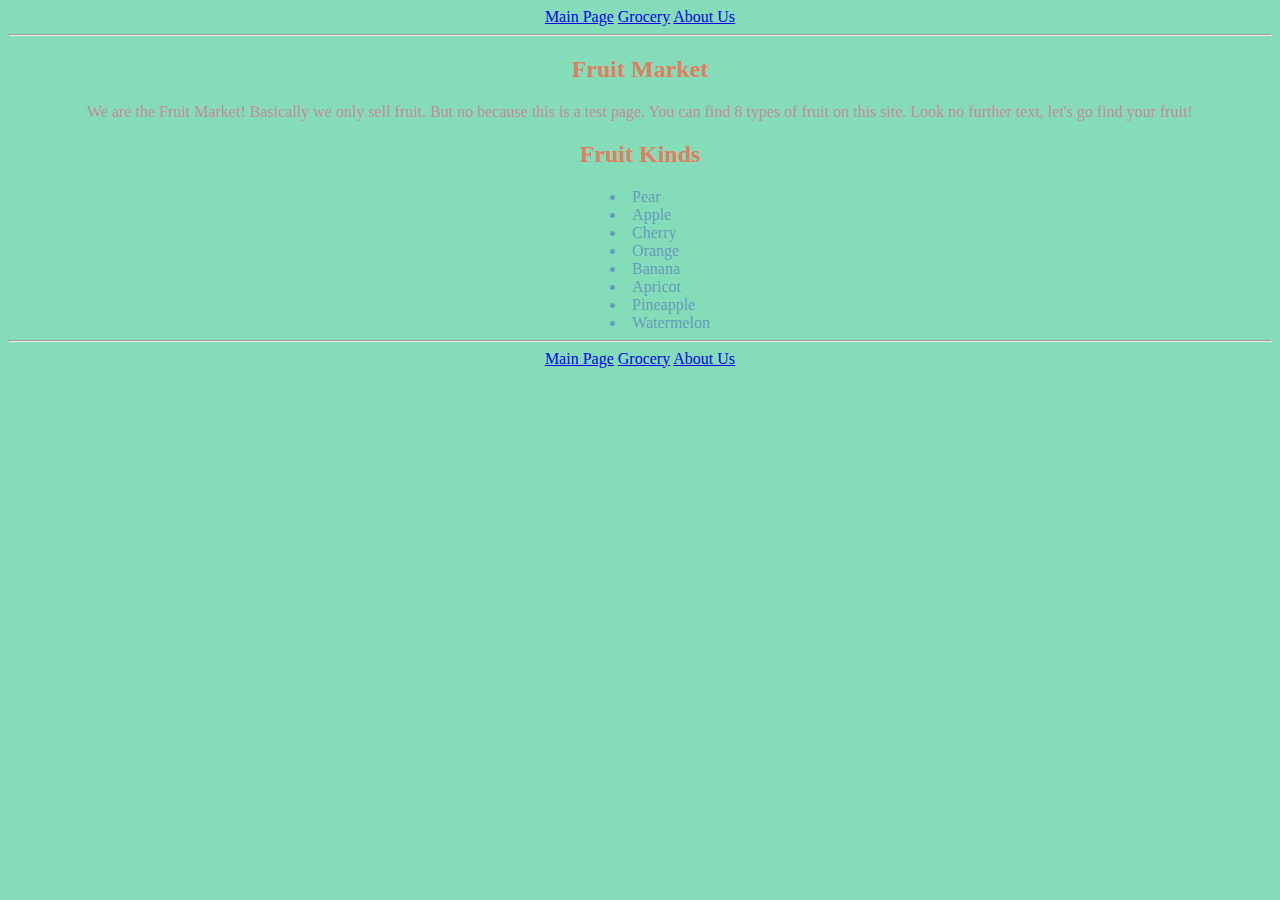
<file: html/index.html>
<!DOCTYPE html>
<html lang="en">
<head>
    <meta charset="UTF-8">
    <meta http-equiv="X-UA-Compatible" content="IE=edge">
    <meta name="viewport" content="width=device-width, initial-scale=1.0">
    <title>Fruit Market</title>
    <link rel="stylesheet" href="/css/main.css">
</head>
<body class="greenback">
    <!-- Header - Start -->
        <!-- Navbar - Start -->
        <nav class="center white">
            <a href="index.html">Main Page</a>
            <a href="grocery.html">Grocery</a>
            <a href="about-us.html">About Us</a>
        </nav>
        <!-- Navbar - End -->
    <!-- Header - End -->
<hr>
    <!-- Content - Start -->
    <section>
        <!-- Articles - Start -->
        <article>
            <h2 class="center red">Fruit Market</h2>
            <p class="center orange">We are the Fruit Market! Basically we only sell fruit. But no because this is a test page. You can find 8 types of fruit on this site. Look no further text, let's go find your fruit!</p>
        </article>
        <article>
            <h2 class="center red">Fruit Kinds</h2>
            <ul class="licenter center blue">
                <li>Pear</li>
                <li>Apple</li>
                <li>Cherry</li>
                <li>Orange</li>
                <li>Banana</li>
                <li>Apricot</li>
                <li>Pineapple</li>
                <li>Watermelon</li>
            </ul>
        </article>
        <!-- Articles - End -->
    </section>
    <!-- Content - End -->
<hr>
    <!-- Footer - Start -->
    <footer>
        <nav class="center">
            <a href="index.html">Main Page</a>
            <a href="grocery.html">Grocery</a>
            <a href="about-us.html">About Us</a>
        </nav>
    </footer>
    <!-- Footer- End -->
</body>
</html>
</file>
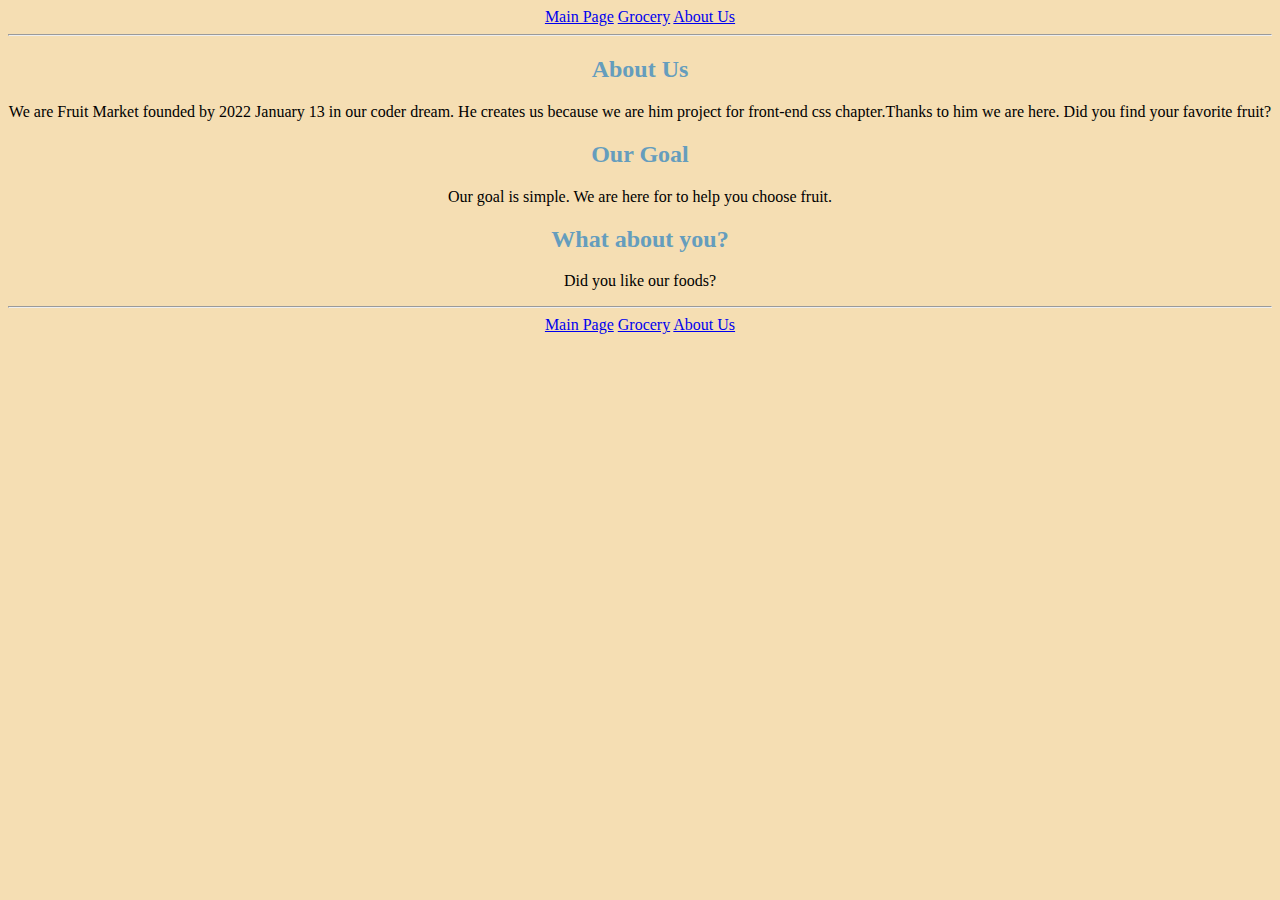
<file: html/about-us.html>
<!DOCTYPE html>
<html lang="en">
<head>
    <meta charset="UTF-8">
    <meta http-equiv="X-UA-Compatible" content="IE=edge">
    <meta name="viewport" content="width=device-width, initial-scale=1.0">
    <title>Fruit Market | About Us</title>
    <link rel="stylesheet" href="/css/main.css">
</head>
<body class="wheatback">
    <!-- Navbar - Start -->
    <nav class="center">
        <a href="index.html">Main Page</a>
        <a href="grocery.html">Grocery</a>
        <a href="about-us.html">About Us</a>
    </nav>
    <!-- Navbar - End -->
<hr>
    <!-- Content - Start -->
    <section class="center">
        <!-- Articles - Start -->
        <article>
            <h2 class="blue">About Us</h2>
            <p>We are Fruit Market founded by 2022 January 13 in our coder dream. He creates us because we are him project for front-end css chapter.Thanks to him we are here. Did you find your favorite fruit?</p>
        </article>
        <article>
            <h2 class="blue">Our Goal</h2>
            <p>Our goal is simple. We are here for to help you choose fruit.</p>
        </article>
        <article>
            <h2 class="blue">What about you?</h2>
            <p>Did you like our foods?</p>
        </article>
        <!-- Articles - End -->
    </section>
    <!-- Content - End -->
<hr>
    <!-- Footer - Start -->
    <nav class="center">
        <a href="index.html">Main Page</a>
        <a href="grocery.html">Grocery</a>
        <a href="about-us.html">About Us</a>
    </nav>
    <!-- Footer- End -->
</body>
</html>
</file>
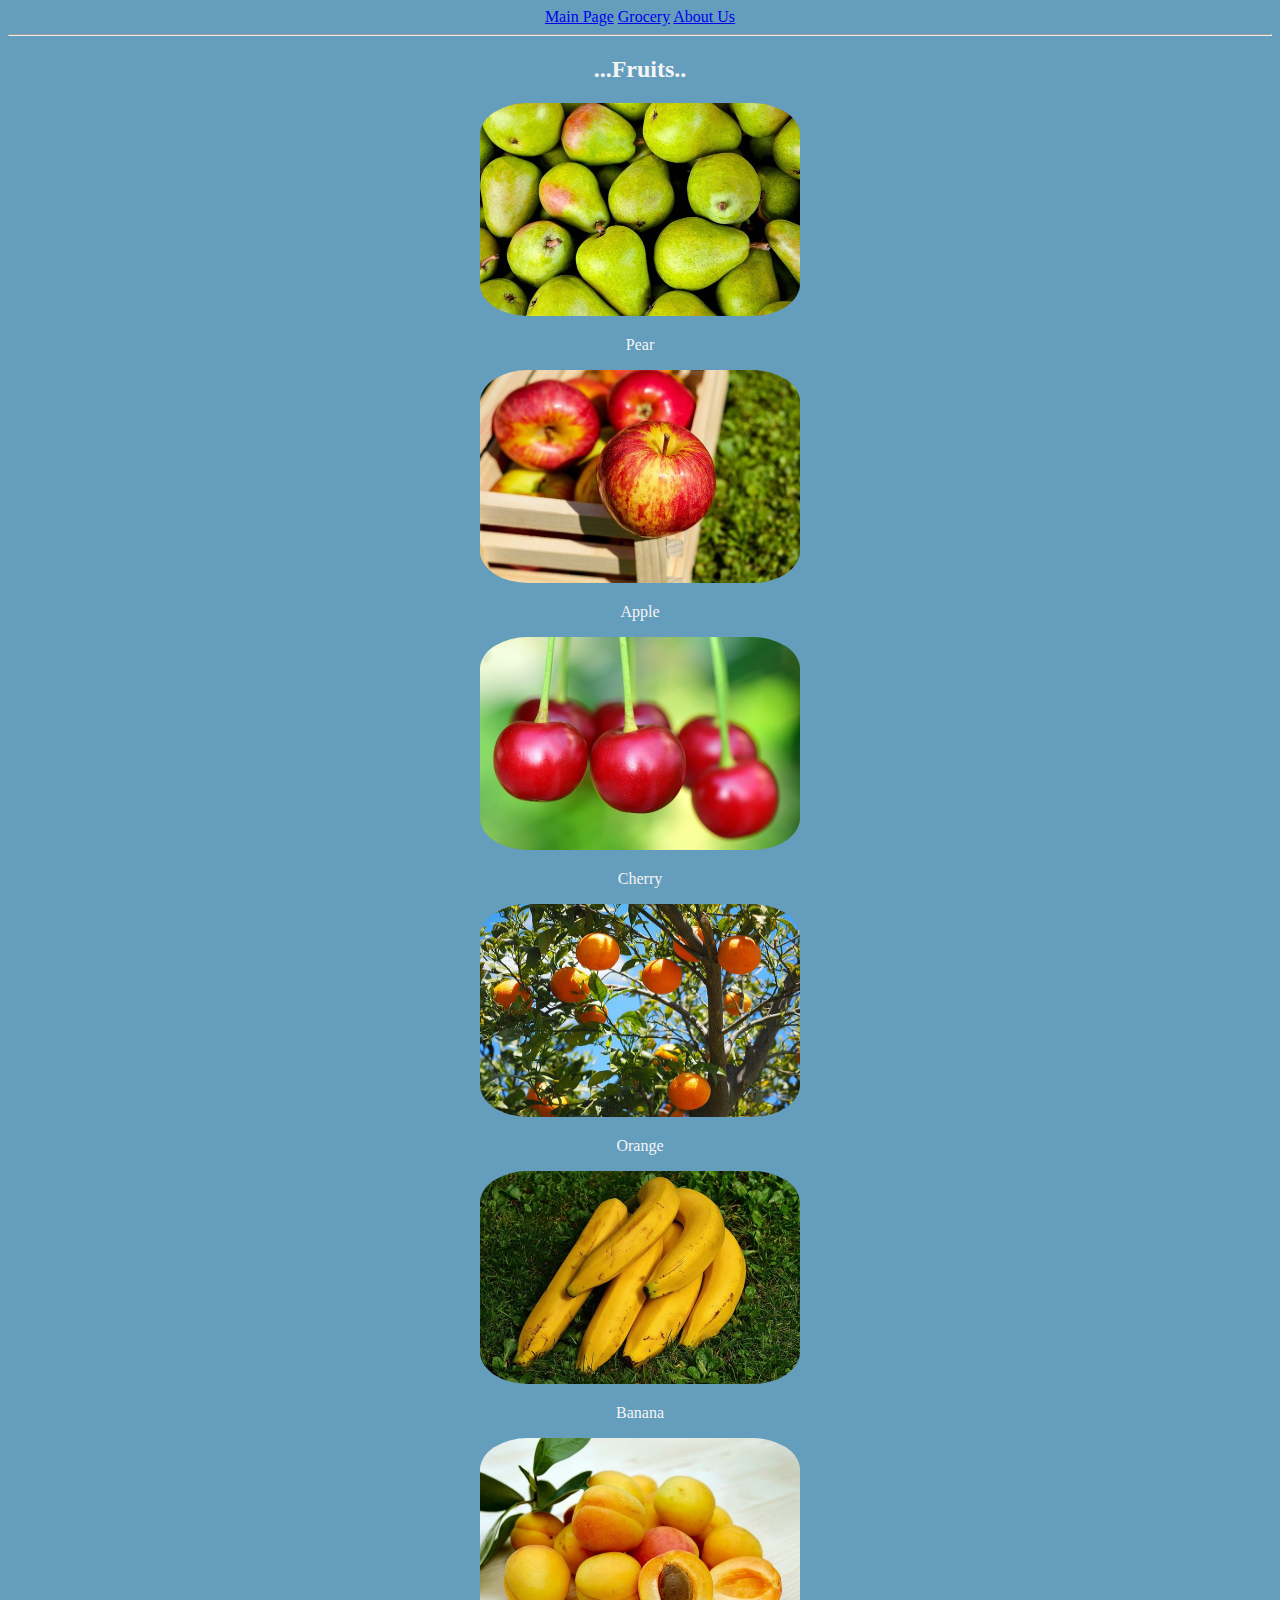
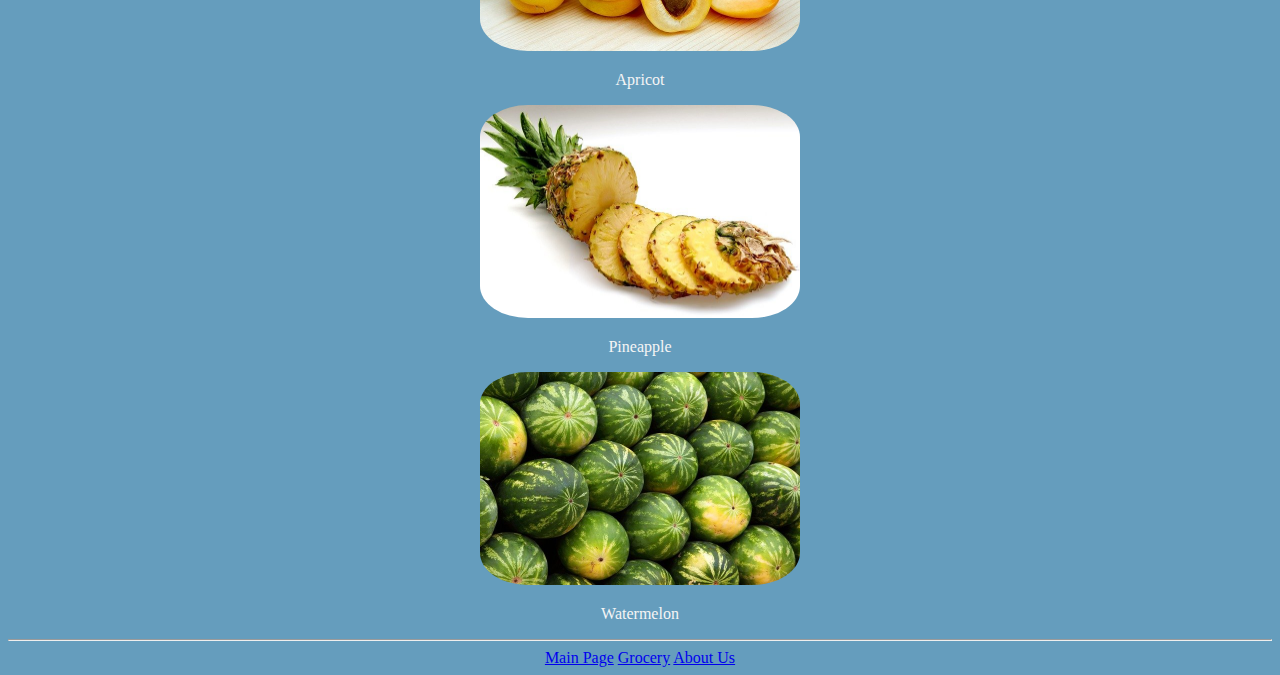
<file: html/grocery.html>
<!DOCTYPE html>
<html lang="en">
<head>
    <meta charset="UTF-8">
    <meta http-equiv="X-UA-Compatible" content="IE=edge">
    <meta name="viewport" content="width=device-width, initial-scale=1.0">
    <title>Fruit Market | Grocery</title>
    <link rel="stylesheet" href="/css/main.css">
</head>
<body class="blueback">
    <!-- Navbar - Start -->
    <nav class="center">
        <a href="index.html">Main Page</a>
        <a href="grocery.html">Grocery</a>
        <a href="about-us.html">About Us</a>
    </nav>
    <!-- Navbar - End -->
<hr>
    <!-- Content - Start -->
    <section>
        <!-- Articles - Start -->
        <article class="center white">
            <h2 class="white">...Fruits..</h2>
            <img src="/img/pear.jpg" alt="Pear">
            <p>Pear</p>
            <img src="/img/apple.jpg" alt="Apple">
            <p>Apple</p>
            <img src="/img/cherry.jpg" alt="Cherry">
            <p>Cherry</p>
            <img src="/img/orange.jpg" alt="Orange">
            <p>Orange</p>
            <img src="/img/banana.jpg" alt="Banana">
            <p>Banana</p>
            <img src="/img/apricot.jpg" alt="Apricot">
            <p>Apricot</p>
            <img src="/img/pineapple.jpg" alt="Pineapple">
            <p>Pineapple</p>
            <img src="/img/watermelon.jpg" alt="Watermelon">
            <p>Watermelon</p>
        </article>
        <!-- Articles - End -->
    </section>
    <!-- Content - End -->
<hr>
    <!-- Footer - Start -->
    <nav class="center white">
        <a href="index.html">Main Page</a>
        <a href="grocery.html">Grocery</a>
        <a href="about-us.html">About Us</a>
    </nav>
    <!-- Footer- End -->
</body>
</html>
</file>
<file: css/main.css>
/********** Text Elements **********/
.center{
    text-align: center;
}
.licenter{
    list-style-position: inside;
    display: table; 
    text-align: left;
    margin: 0 auto;
}
.white{
    color: whitesmoke;
}
.red{
    color: #E27D60;
}
.orange{
    color: #C38D9E;
}
.blue{
    color: #659DBD;
}
/********** Colors **********/
.wheatback{
    background-color: wheat;
}
.greenback{
    background-color: #85DCB8;
}
.blueback{
    background-color: #659DBD;
}
/********** Size **********/
img{
    width: 320px;
    height: 213px;
    border-radius: 15%;
}
</file>
